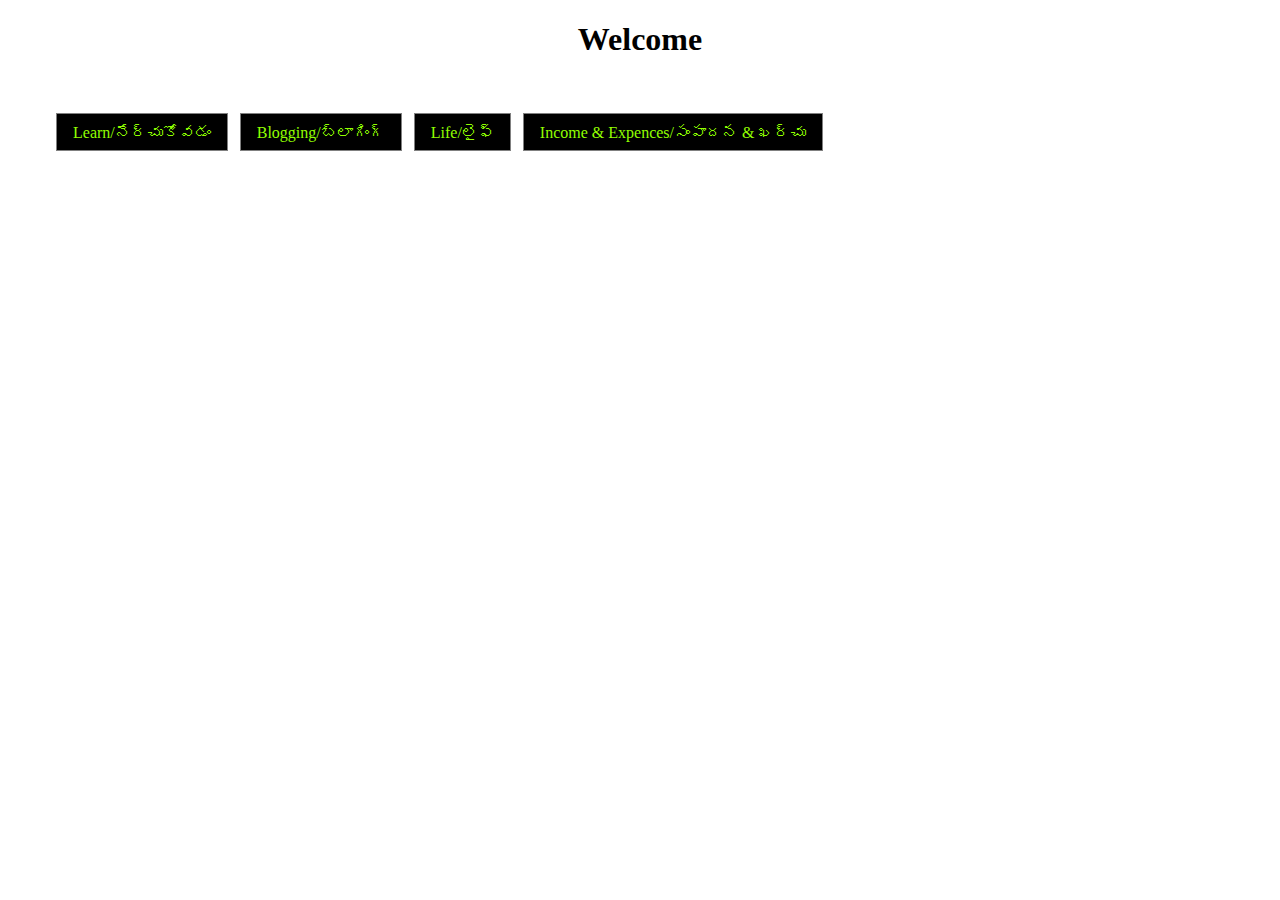
<file: index.html>
<!DOCTYPE html>
<html lang="en">
<head>
  <meta charset="UTF-8">
  <meta name="viewport" content="width=device-width, initial-scale=1.0">
  <title>VenuSrihaan</title>
  <style>

    
    li {margin-left: .5em; margin-bottom: .5em; }

    li a {
      text-decoration: none;
      color: rgb(145, 255, 0);
      background-color: black;
      padding: .6em 1em;
      border: 1px solid gray;
    }

    li a:hover, li a:active {
      color: red;
    }

    li a:visited {
      color: rgb(145, 255, 0);
    }

    ul li { 
      display: inline-block;
      width: auto;
      line-height: 2.4;

    }
  </style>
</head>
<body>
  <h1 style="text-align: center;">Welcome</h1>
  <br>
  <ul>
    <li><a href="learn/">Learn/నేర్చుకోవడం</a></li>
    <li><a href="blogging/">Blogging/బ్లాగింగ్</a></li>
    <li><a href="life/">Life/లైఫ్</a></li>
    <li><a href="income & expences/">Income & Expences/సంపాదన & ఖర్చు</a></li>
  </ul>
</body>
</html>
</file>
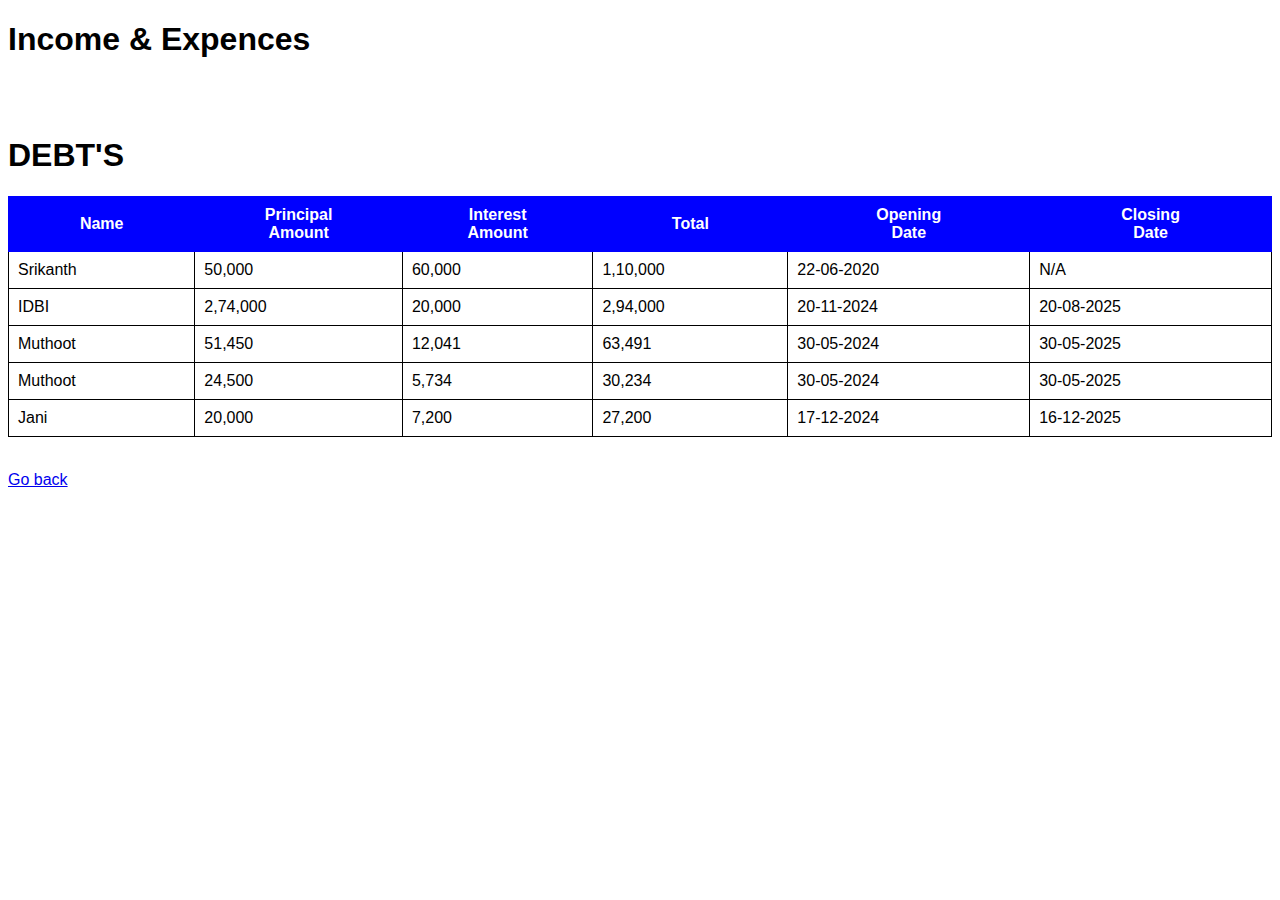
<file: income & expences/index.html>
<!DOCTYPE html>
<html lang="en">
<head>
  <meta charset="UTF-8">
  <meta name="viewport" content="width=device-width, initial-scale=1.0">
  <title>Income & Expences</title>

  <style>
    body {
      font-family: 'Segoe UI', Tahoma, Geneva, Verdana, sans-serif;
    }

    table {
      width: 100%;
      border: 1px solid black;
      border-collapse: collapse;
    }


    th, td {
      border: 1px solid black;
      padding: 9px;

    }

    th {
      background-color: blue;
      color: white;
      border: 1px solid blue;
    }
  </style>
</head>
<body>
  <h1>Income & Expences</h1>
  
  <br>
  <br>

  <h1>DEBT'S</h1>

  <table>
    <thead>
      <tr>
        <th>Name</th>
        <th>Principal<br>Amount</th>
        <th>Interest <br>Amount</th>
        <th>Total</th>
        <th>Opening<br>Date</th>
        <th>Closing<br>Date</th>
      </tr>
    </thead>
    <tbody>
      <tr>

        <td>Srikanth</td>
        <td>50,000</td>
        <td>60,000</td>
        <td>1,10,000</td>
        <td>22-06-2020</td>
        <td>N/A</td>
      </tr>

      <tr>
        <td>IDBI</td>
        <td>2,74,000</td>
        <td>20,000</td>
        <td>2,94,000</td>
        <td>20-11-2024</td>
        <td>20-08-2025</td>
      </tr>

      <tr>
        <td>Muthoot</td>
        <td>51,450</td>
        <td>12,041</td>
        <td>63,491</td>
        <td>30-05-2024</td>
        <td>30-05-2025</td>
      </tr>

      <tr>
        <td>Muthoot</td>
        <td>24,500</td>
        <td>5,734</td>
        <td>30,234</td>
        <td>30-05-2024</td>
        <td>30-05-2025</td>
      </tr>

      <tr>
        <td>Jani</td>
        <td>20,000</td>
        <td>7,200</td>
        <td>27,200</td>
        <td>17-12-2024</td>
        <td>16-12-2025</td>
      </tr>

        
    </tbody>
  </table>

  <br>

  <p><a href="/home">Go back</a></p>


</body>
</html>
</file>
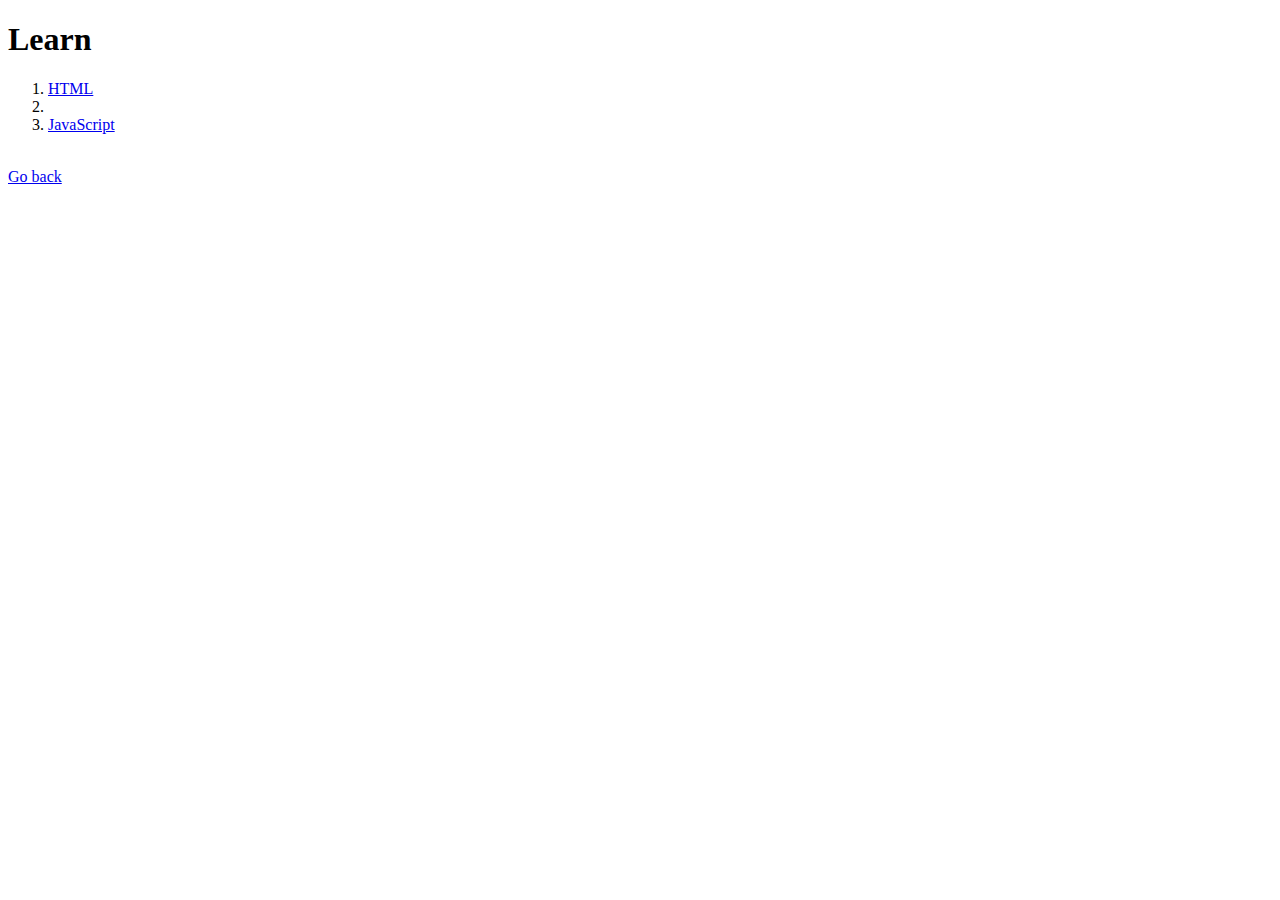
<file: learn/index.html>
<!DOCTYPE html>
<html lang="en">
<head>
  <meta charset="UTF-8">
  <meta name="viewport" content="width=device-width, initial-scale=1.0">
  <title>Learn</title>
</head>
<body>
  <h1>Learn</h1>
  <ol>
    <li><a href="/html/">HTML</a></li>
    <li></li>
    <li><a href="/home/learn/javascript/">JavaScript</a></li>
  </ol>

  <br>
  <a href="/home">Go back</a>
</body>
</html>
</file>
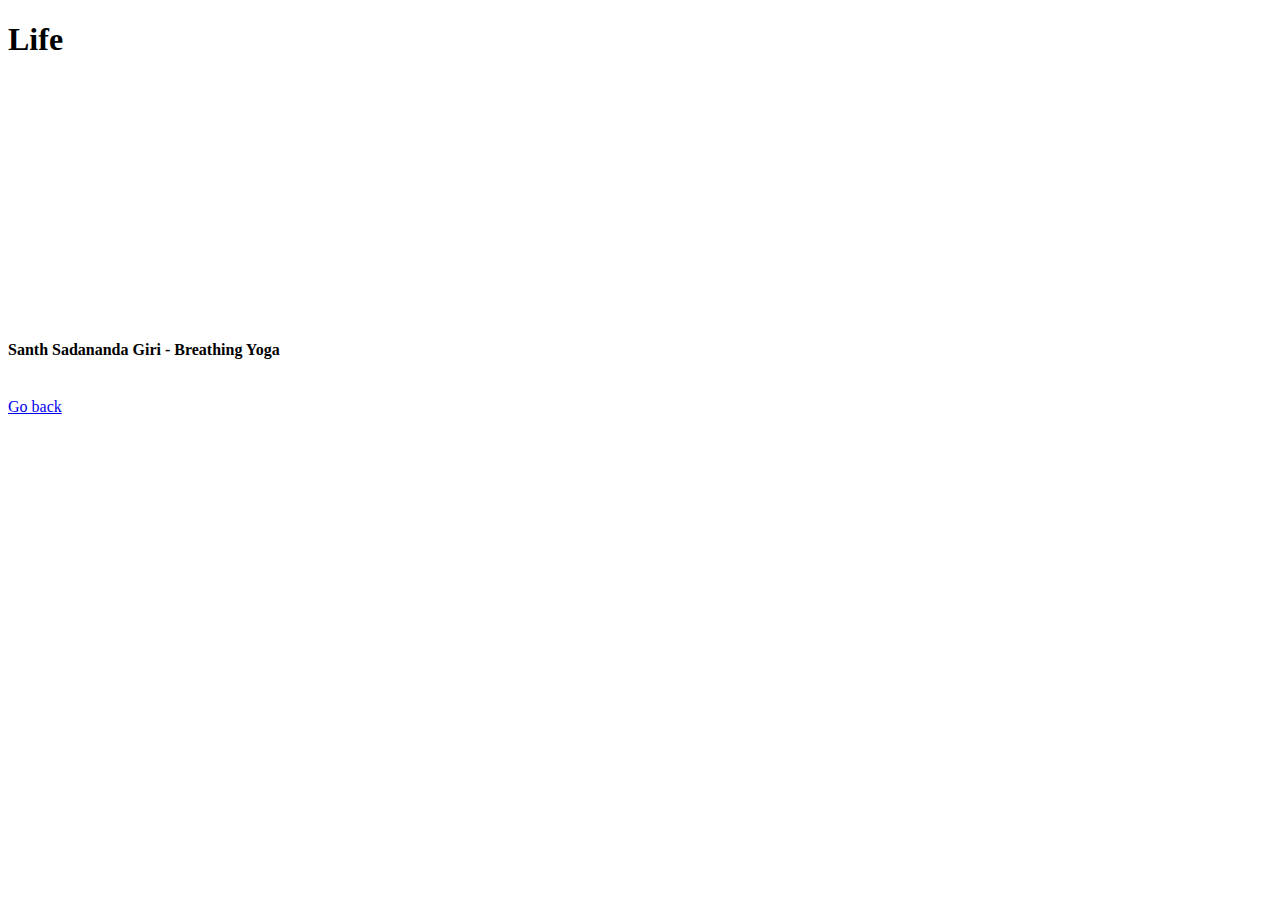
<file: life/index.html>
<!DOCTYPE html>
<html lang="en">
<head>
  <meta charset="UTF-8">
  <meta name="viewport" content="width=device-width, initial-scale=1.0">
  <title>Life</title>
</head>
<body>
  <h1>Life</h1>

  <div>
    <iframe width="420" height="236" src="https://www.youtube.com/embed/KIxRktI-H1g?si=05SIzoBazHvXPJps&amp;controls=0" title="YouTube video player" frameborder="0" allow="accelerometer; autoplay; clipboard-write; encrypted-media; gyroscope; picture-in-picture; web-share" referrerpolicy="strict-origin-when-cross-origin" allowfullscreen></iframe>
    <br>
    <h4>Santh Sadananda Giri - Breathing Yoga</h4>
  </div>

  <br>
  <a href="/home">Go back</a>
</body>
</html>
</file>
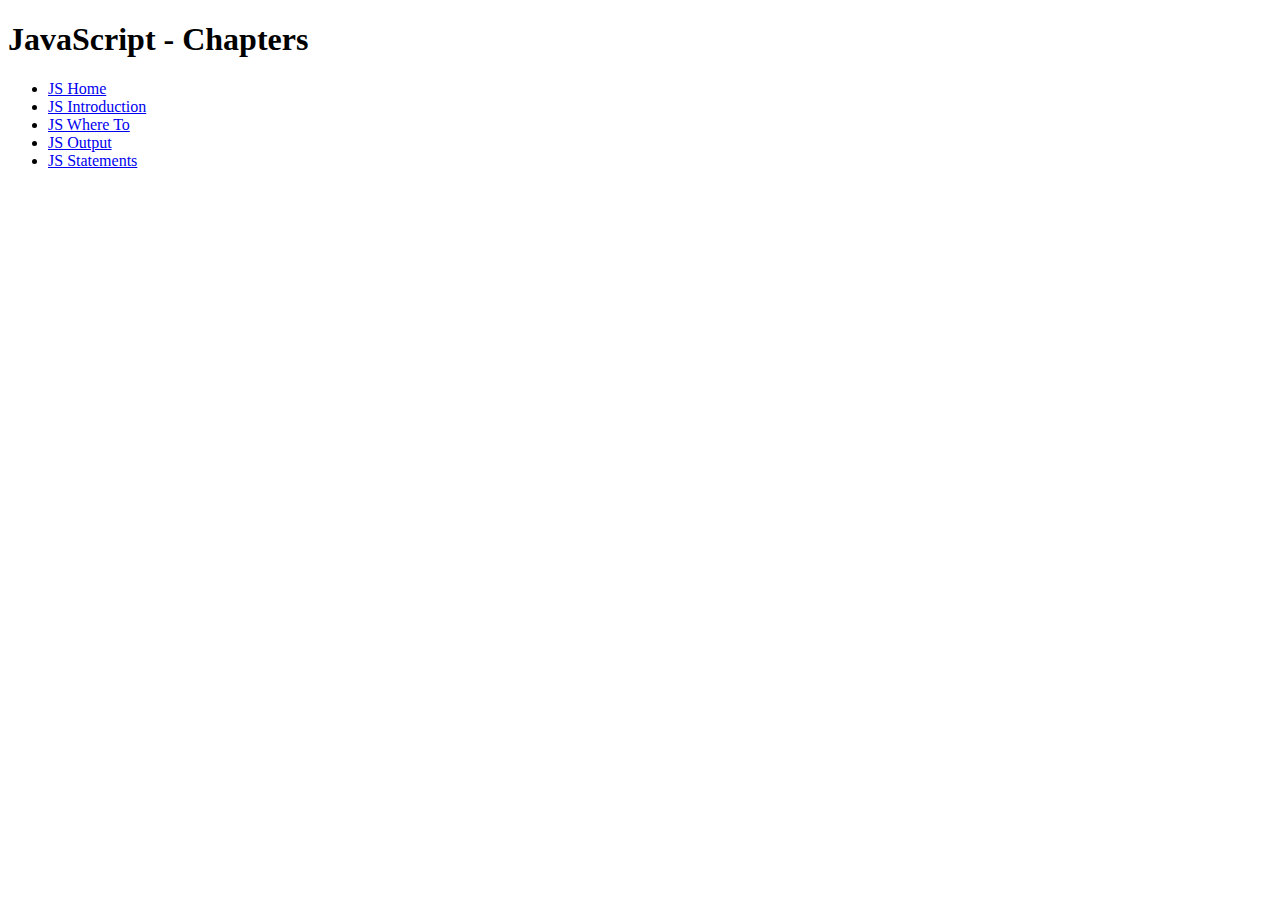
<file: learn/javascript/index.html>
<!DOCTYPE html>
<html lang="en">
<head>
    <meta charset="UTF-8">
    <meta name="viewport" content="width=device-width, initial-scale=1.0">
 
</head>
<body>
    <h1>JavaScript - Chapters</h1>
    <ul>
        <li><a href="#">JS Home</a></li>
        <li><a href="/js/JS Introduction/01_JS_introduction.html">JS Introduction</a></li>
        <li><a href="/js/JS Where To/01_JS_where_to.html">JS Where To</a></li>
        <li><a href="/js/JavaScript%20Output/01%20-%20JavaScript%20Output.html">JS Output</a></li>
        <li><a href="/js/JS Statements/01 - JS Statements.html">JS Statements</a></li>

    </ul>
</body>
</html>
</file>
